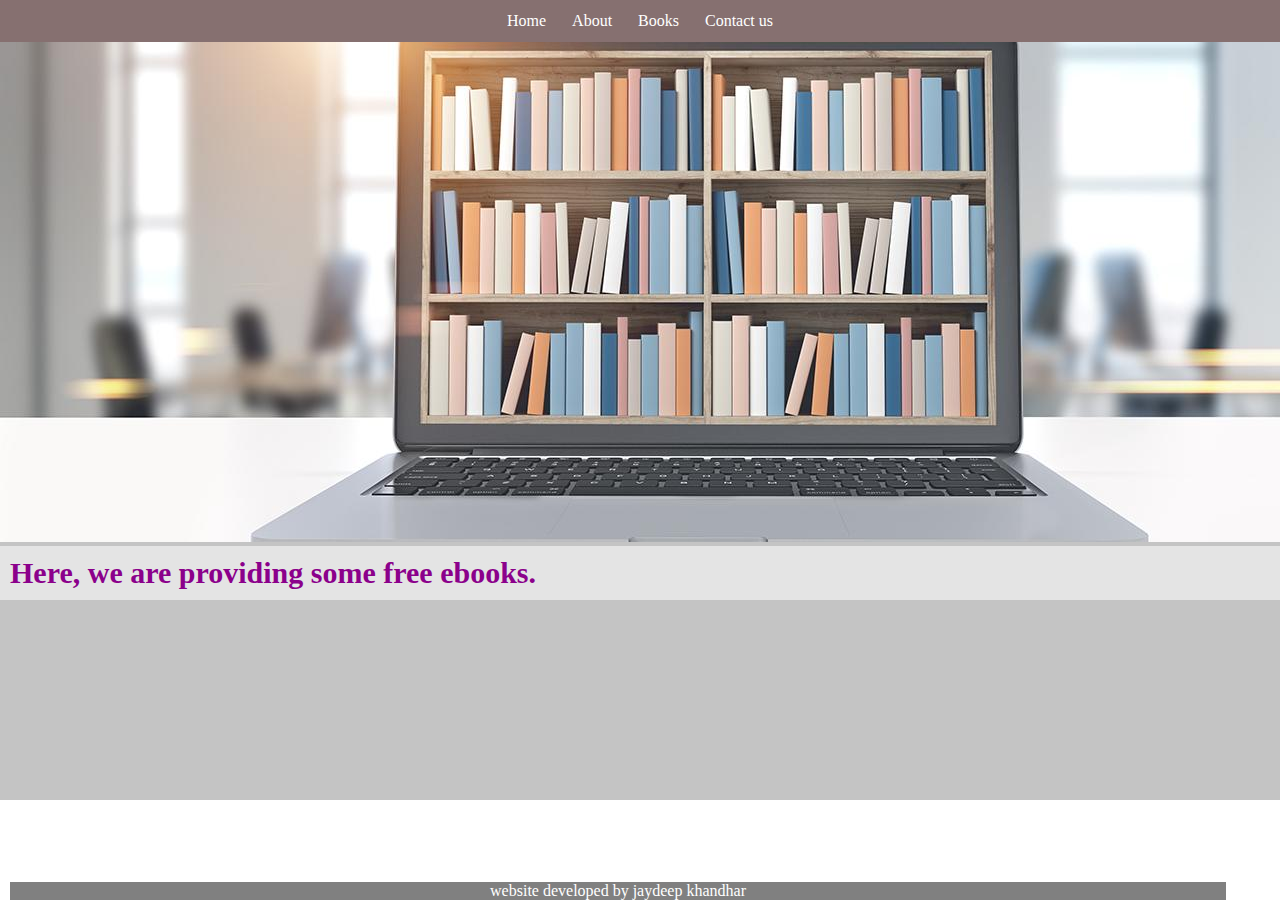
<file: E-Library/index.html>
<!DOCTYPE html>
<html lang="en">

    <head>
        <meta charset="UTF-8">
        <meta http-equiv="X-UA-Compatible" content="IE=edge">
        <meta name="viewport" content="width=device-width, initial-scale=1.0">
        <title>E-library</title>
        <link rel="icon" href="./icon.png" type="image">
        <link rel="stylesheet" href="deco.css">

    </head>

    <body>
        <nav class="navbar">
            <div>
                <ul>
                    <li><a href="index.html">Home</a></li>
                    <li><a href="about.html">About</a></li>
                    <li><a href="books.php">Books</a></li>
                    <li><a href="contact.php">Contact us</a></li>
                </ul>
            </div>


        </nav>
        <p>
            <img src="./dl-1.jpg" alt="dl-1.jpg"/>
        </p>
        <div class="content">
            <p>
                Here, we are providing some free ebooks.
            </p>
        </div>
        <footer class="footer1">
            website developed by jaydeep khandhar
        </footer>

    </body>

</html>
</file>
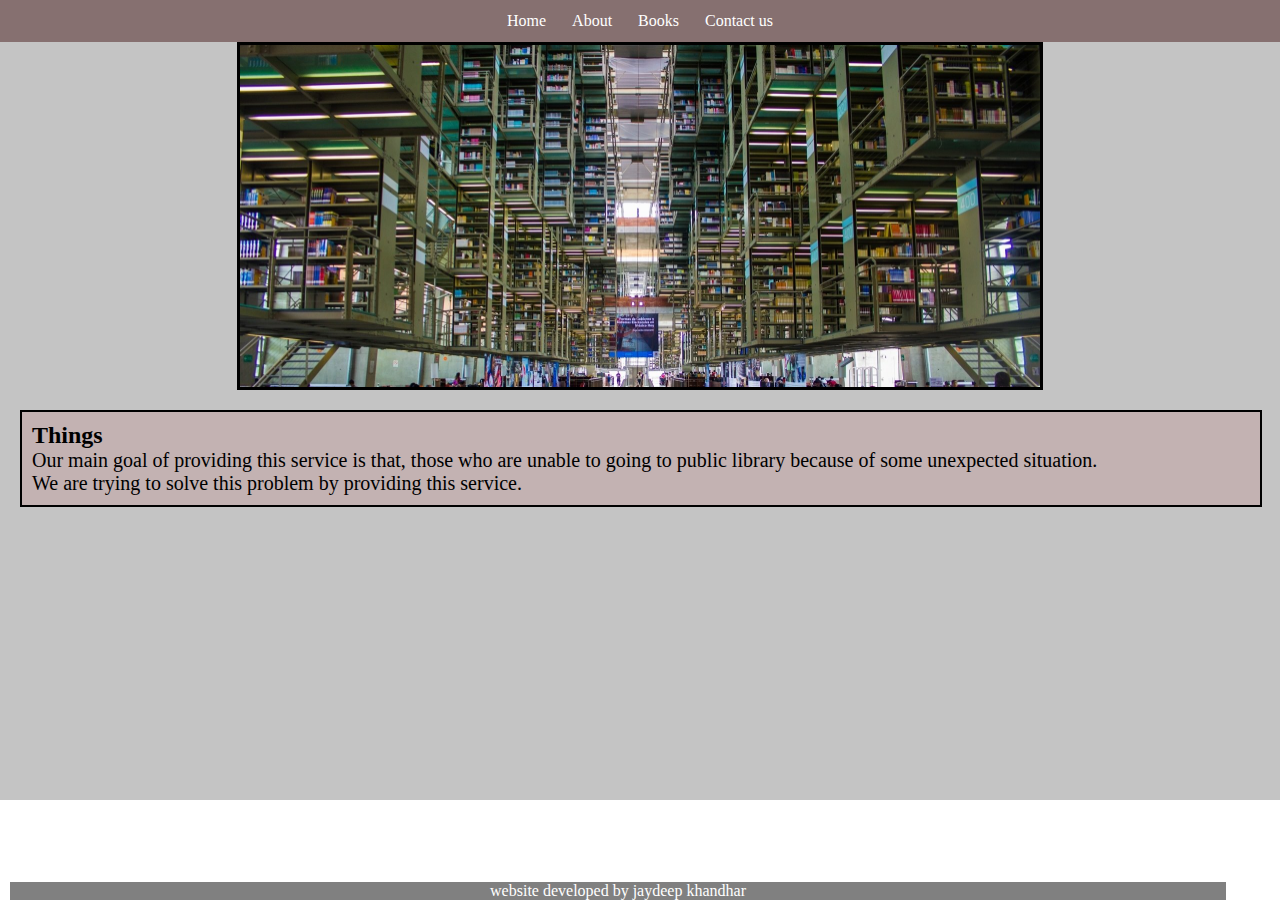
<file: E-Library/about.html>
<!DOCTYPE html>
<html lang="en">

    <head>
        <meta charset="UTF-8">
        <meta http-equiv="X-UA-Compatible" content="IE=edge">
        <meta name="viewport" content="width=device-width, initial-scale=1.0">
        <title>E-library</title>
        <link rel="stylesheet" href="deco.css">
        <link rel="icon" href="icon.png" type="image">
    </head>

    <body>
        <nav class="navbar">
            <div>
                <ul>
                    <li><a href="index.html">Home</a></li>
                    <li><a href="about.html">About</a></li>
                    <li><a href="books.php">Books</a></li>
                    <li><a href="contact.php">Contact us</a></li>
                </ul>
            </div>


        </nav>
        <header class='header-about'>
            <img class="img-about" src="./dl-3.jpg" alt="dl-3.jpg" style="height:342px;width:800px;"/>
            <!--<h3>This is my blog</h3>-->
        </header>
        <div class="container">
            <div class="box-about">
                <h2 class="idea">Things</h2>
                <p class='p1-about'>
                    Our main goal of providing this service is that, 
                    those who are unable to going to public library because of some unexpected situation.
                </p>
                <p class="p1-about">
                    We are trying to solve this problem by providing this service.
                </p>
            </div>
            
        </div>
        <footer class="footer1">
            website developed by jaydeep khandhar
        </footer>
    </body>

</html>
</file>
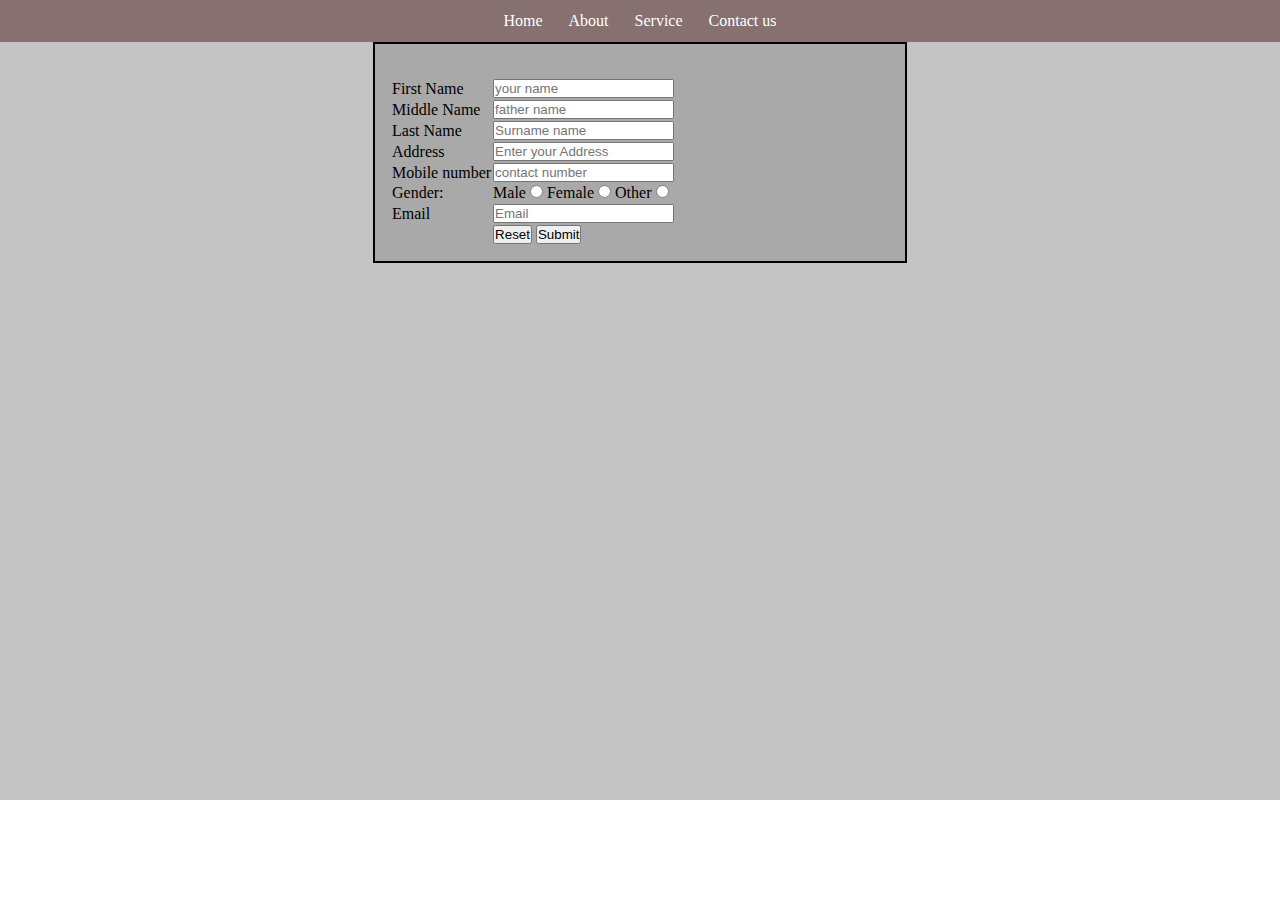
<file: E-Library/contact.html>
<!DOCTYPE html>
<html lang="en">
<head>
    <meta charset="UTF-8">
    <meta http-equiv="X-UA-Compatible" content="IE=edge">
    <meta name="viewport" content="width=device-width, initial-scale=1.0">
    <title>Contact</title>
    <link rel="stylesheet" href="deco.css">
    <link rel="icon" href="icon.png" type="image">

    <title> Personal Details </title>
    

</head>
<body>
    <nav class="navbar">
        <div>
            <ul>
                <li><a href="index.html">Home</a></li>
                <li><a href="about.html">About</a></li>
                <li><a href="books.html">Service</a></li>
                <li><a href="contact.html">Contact us</a></li>
            </ul>
        </div>


    </nav>
    <!-- <img src="img2.jpg" alt="" width="400px" height="400px"> -->

        <form class="form1">
            <table>
                <tr>
                    <td><label for="fname">First Name</label></td>
                    <td><input type="text" placeholder="your name" id="fname" name="fname"></td>
                </tr>
                <tr>
                    <td><label for="mname">Middle Name</label></td>
                    <td><input type="text" placeholder="father name" id="mname" name="mname"></td>
                </tr>
                <tr>
                    <td><label for="lname">Last Name</label></td>
                    <td><input type="text" id="lname" placeholder="Surname name" name="lname"></td>
                </tr>
                <tr>
                    <td><label for="address">Address</label></td>
                    <td><input type="text" id="address" placeholder="Enter your Address" name="address"></td>
                </tr>
                <tr>
                    <td><label for="mnum">Mobile number</label></td>
                    <td><input type="phone" id="mnum" placeholder="contact number" name="number"></td>
                </tr>

                <br>
                <tr>
                    <td>Gender:</td>
                    <td>
                        <label for="g1">Male</label>
                        <input type="radio" id="g1" name="gender" value="male" name="gender">
                        <label for="g2">Female</label>
                        <input type="radio" id="g2" name="gender" value="female" name="gender">
                        <label for="g3">Other</label>
                        <input type="radio" id="g3" name="gender" value="other" name="gender">
                    </td>
                </tr>
                <tr>
                    <td><label for="mail">Email</label></td>
                    <td><input type="email" id="mail" placeholder="Email" name="mail"></td>
                </tr>
                <tr>
                    <td></td>
                    <td><button type="reset" value="reset">Reset</button>
                        <button type="submit" value="submit">Submit</button>
                    </td>
                </tr>
            </table>
        </form>

</body>
</html>
</file>
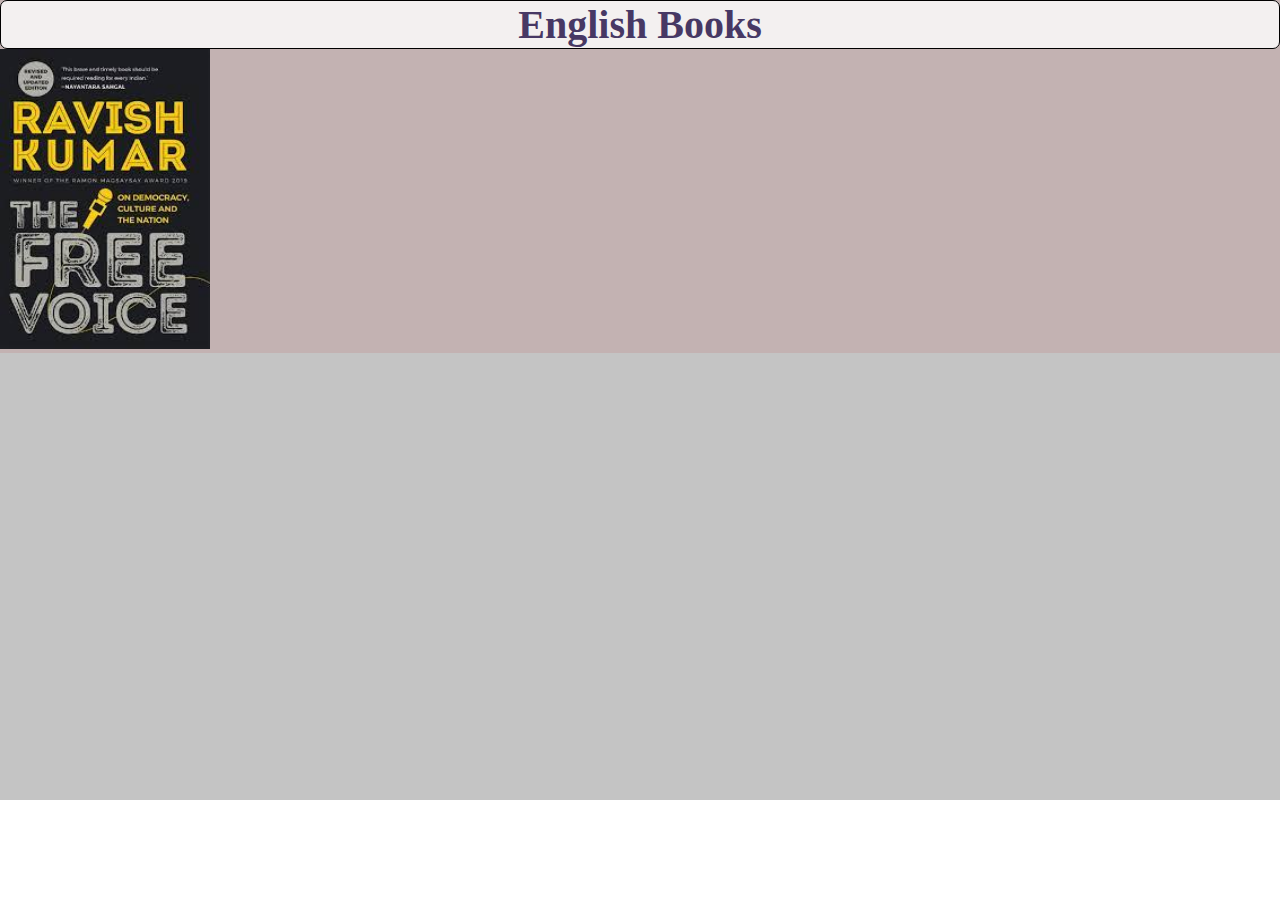
<file: E-Library/englishBook.html>
<!DOCTYPE html>
<!--
To change this license header, choose License Headers in Project Properties.
To change this template file, choose Tools | Templates
and open the template in the editor.
-->
<html>
    <head>
        <title>English Books</title>
        <meta charset="UTF-8">
        <meta name="viewport" content="width=device-width, initial-scale=1.0">
        <link rel="stylesheet" href="deco.css">
    </head>
    <body>
        <section class="section-e">
            <h2 class="eb">English Books</h2>
            <div class="box2">

                <a href="./Books/The Free Voice by Ravish Kumar (z-lib.org).pdf" target="_blank">
                    <img src="./Books/The Free Voice by Ravish Kumar.jfif" alt="cover of The Free Voice by Ravish Kumar" style="height:300px;width: 210px;"></a>
            </div>
        </section>
    </body>
</html>
</file>
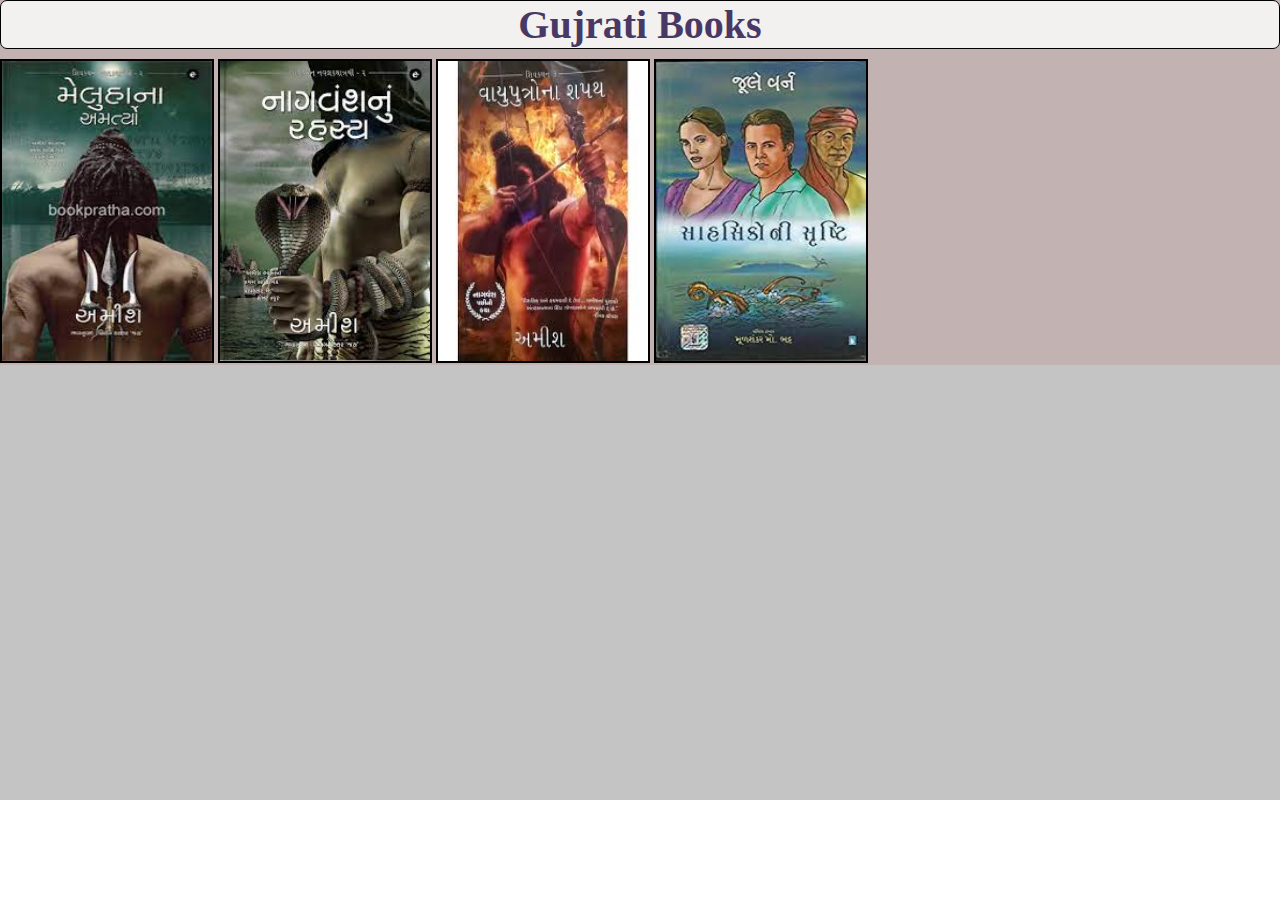
<file: E-Library/gujratiBooks.html>
<!DOCTYPE html>
<!--
To change this license header, choose License Headers in Project Properties.
To change this template file, choose Tools | Templates
and open the template in the editor.
-->
<html>
    <head>
        <title>Gujrati Books</title>
        <meta charset="UTF-8">
        <meta name="viewport" content="width=device-width, initial-scale=1.0">
        <link rel="stylesheet" href="deco.css">
    </head>
    <body>
        <section class="section-g">
            <h2 class="gb">Gujrati Books</h2>
            <div class="box1">

                <a href="./Books/Meluha Na Amartyo_Gujarati_By_Amish Tripathi@booksmag.pdf" target="_blank">
                    <img src="./Books/Meluha Na Amartyo.jfif" alt="cover of Meluha Na Amartyo" style="height:300px;width: 210px;"></a>
            </div>
            <div class="box1">
                <a href="./Books/Nagvansh Nu Rahasya_Gujarati_By Amish Tripathi@booksmag.pdf" target="_blank">
                    <img src="./Books/Nagvansh Nu Rahasya.jfif" alt="cover of Nagvansh Nu Rahasya" style="height:300px;width: 210px;">
                </a>
            </div>
            <div class="box1">
                <a href="./Books/Vayuputrona Sapath Gujarati@booksmag.pdf" target="_blank">
                    <img src="./Books/Vayuputrona Sapath.jfif" alt="cover of Vayuputrona Sapath" style="height:300px;width: 210px;">
                </a>
            </div>
            <div class="box1">
                <a href="./Books/સાહસિકોની_સૃષ્ટિ_જૂલે_વર્ના.pdf" target="_blank">
                    <img src="./Books/સાહસિકોની_સૃષ્ટિ_જૂલે_વર્ના.jfif" alt="cover of સાહસિકોની_સૃષ્ટિ_જૂલે_વર્ના" style="height:300px;width: 210px;">
                </a>
            </div>
        </section>
    </body>
</html>
</file>
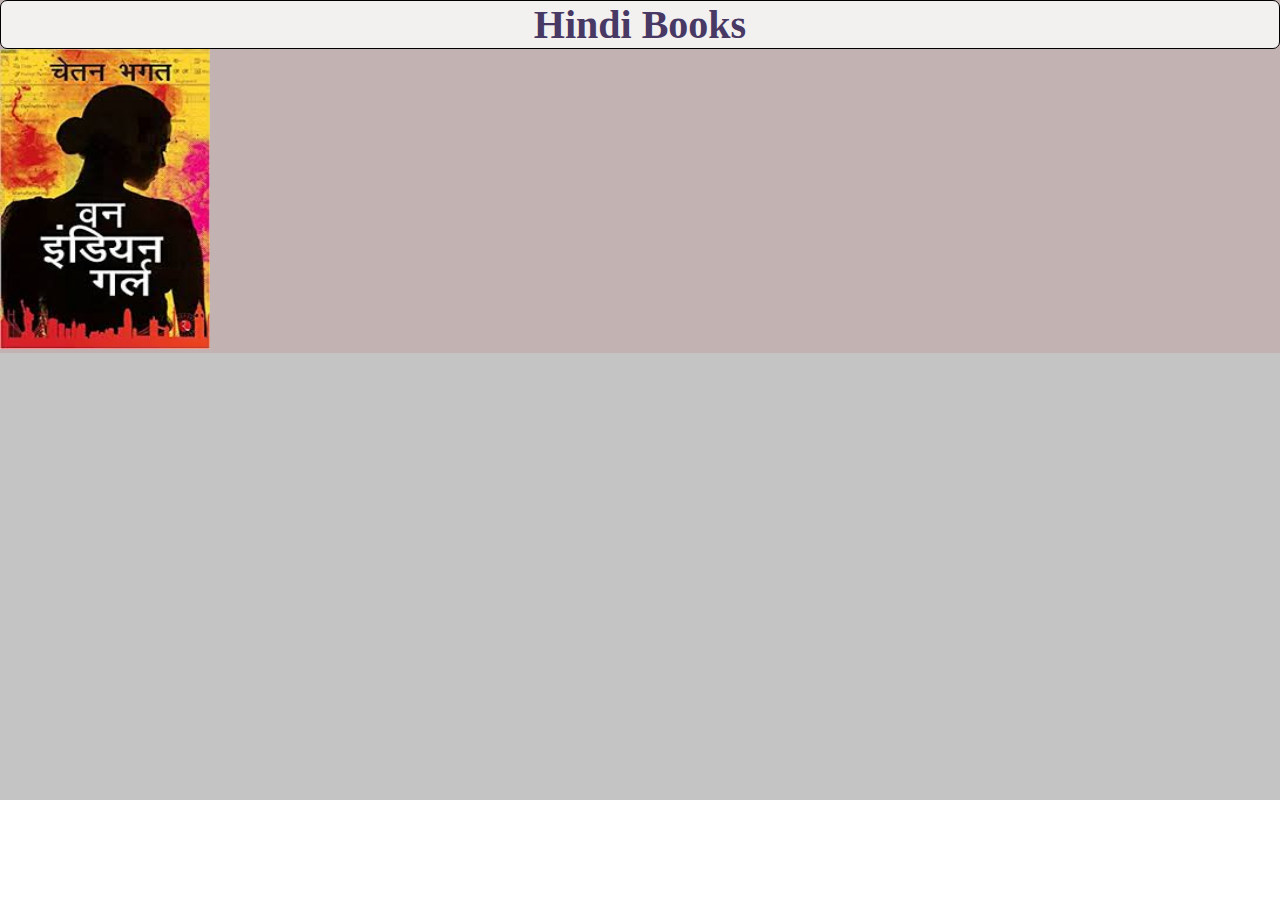
<file: E-Library/hindiBooks.html>
<!DOCTYPE html>
<!--
To change this license header, choose License Headers in Project Properties.
To change this template file, choose Tools | Templates
and open the template in the editor.
-->
<html>
    <head>
        <title>Hindi Books</title>
        <meta charset="UTF-8">
        <meta name="viewport" content="width=device-width, initial-scale=1.0">
        <link rel="stylesheet" href="deco.css">
    </head>
    <body>
        <section class="section-h">
            <h2 class="hb">Hindi Books</h2>
            <div class="box3">

                <a href="./Books/One Indian Girl Chetan Bhagat.pdf" target="_blank">
                    <img src="./Books/One Indian Girl Chetan Bhagat.jfif" alt="cover of One Indian Girl Chetan Bhagat" style="height:300px;width: 210px;"></a>

            </div>
        </section>
    </body>
</html>
</file>
<file: E-Library/deco.css>
/* Homepage css :start */
*{
    padding: 0;
    margin: 0;
}

.navbar input {
    border-radius: 7px;
}

.navbar ul {
    background-color: #867070;
    display: flex;
    justify-content: center;
    margin: 0;
    padding: 0;
    /* overflow: hidden; */
    position: relative;
}

.navbar li {

    float: left;
    margin: 12px 10px;
    list-style: none;
}

.navbar li a:hover {
    color: black;
}

.navbar a {
    padding: 3px 3px;
    text-decoration: none;
    color: white;
}

.content {
    display: block;
    padding: 10px;
    margin-top: 0px;
    background-color: #e4e4e4;
    font-weight: bolder;
    font-size: 30px;
    color: darkmagenta;
}
/* Homepage css :End */
body {
    display: static;
    /* background-color: rgb(150 155 251); */
    /* color: white; */
}
body::before{
    /* opacity: 0.5; */
    content: "";
    width: 100%;
    height: 800px;
    z-index: -1;
    top: 0px;
    position: absolute;
    background-color: #c4c4c4;
    /*background-image: url('bg.jpg');*/
}
.form1 {
    max-width: 500px;
    margin-left: 50px;
    margin: auto;
    padding: 15px;
    border: 2px solid black;
    background-color: darkgrey;    
    overflow: hidden;  
    position: relative; 
}
.footer1 {  
    overflow: hidden;
    position: fixed;
    left: 10px;  
    bottom: 0px;  
    right: 10px;   
    width: 95%;  
    background-color: gray;  
    color: white;  
    text-align: center;  
}

.box1 {
    height: 300px;
    width: 210px;
    border: 2px solid black;
    display: inline-block;
    margin-top: 10px;
}

.gb,.eb,.hb{
    text-align: center;
    color: #473864;
    font-weight: bold;
    font-size: 40px;
    border: 1px solid black;
    border-radius: 7px;
    background-color: #f3f0f0;
}

.section-g,.section-e,.section-h{
    background-color: #c3b2b2;
}

.header-about {
    margin: auto;
    border: 3px solid black;
    height: 342px;
    width: 800px;
}

.img-about {
    display: block;
    margin: auto;
    width: 20%;
}

.box-about {
    border: 2px solid black;
    background-color: #c3b2b2;
    padding: 10px;
    margin: 20px;
    display:inline-block;
    width: 97%;
    box-sizing:border-box;
}

.p1-about{
    /*font-weight: bolder;*/
    font-size: 20px;
}
</file>
